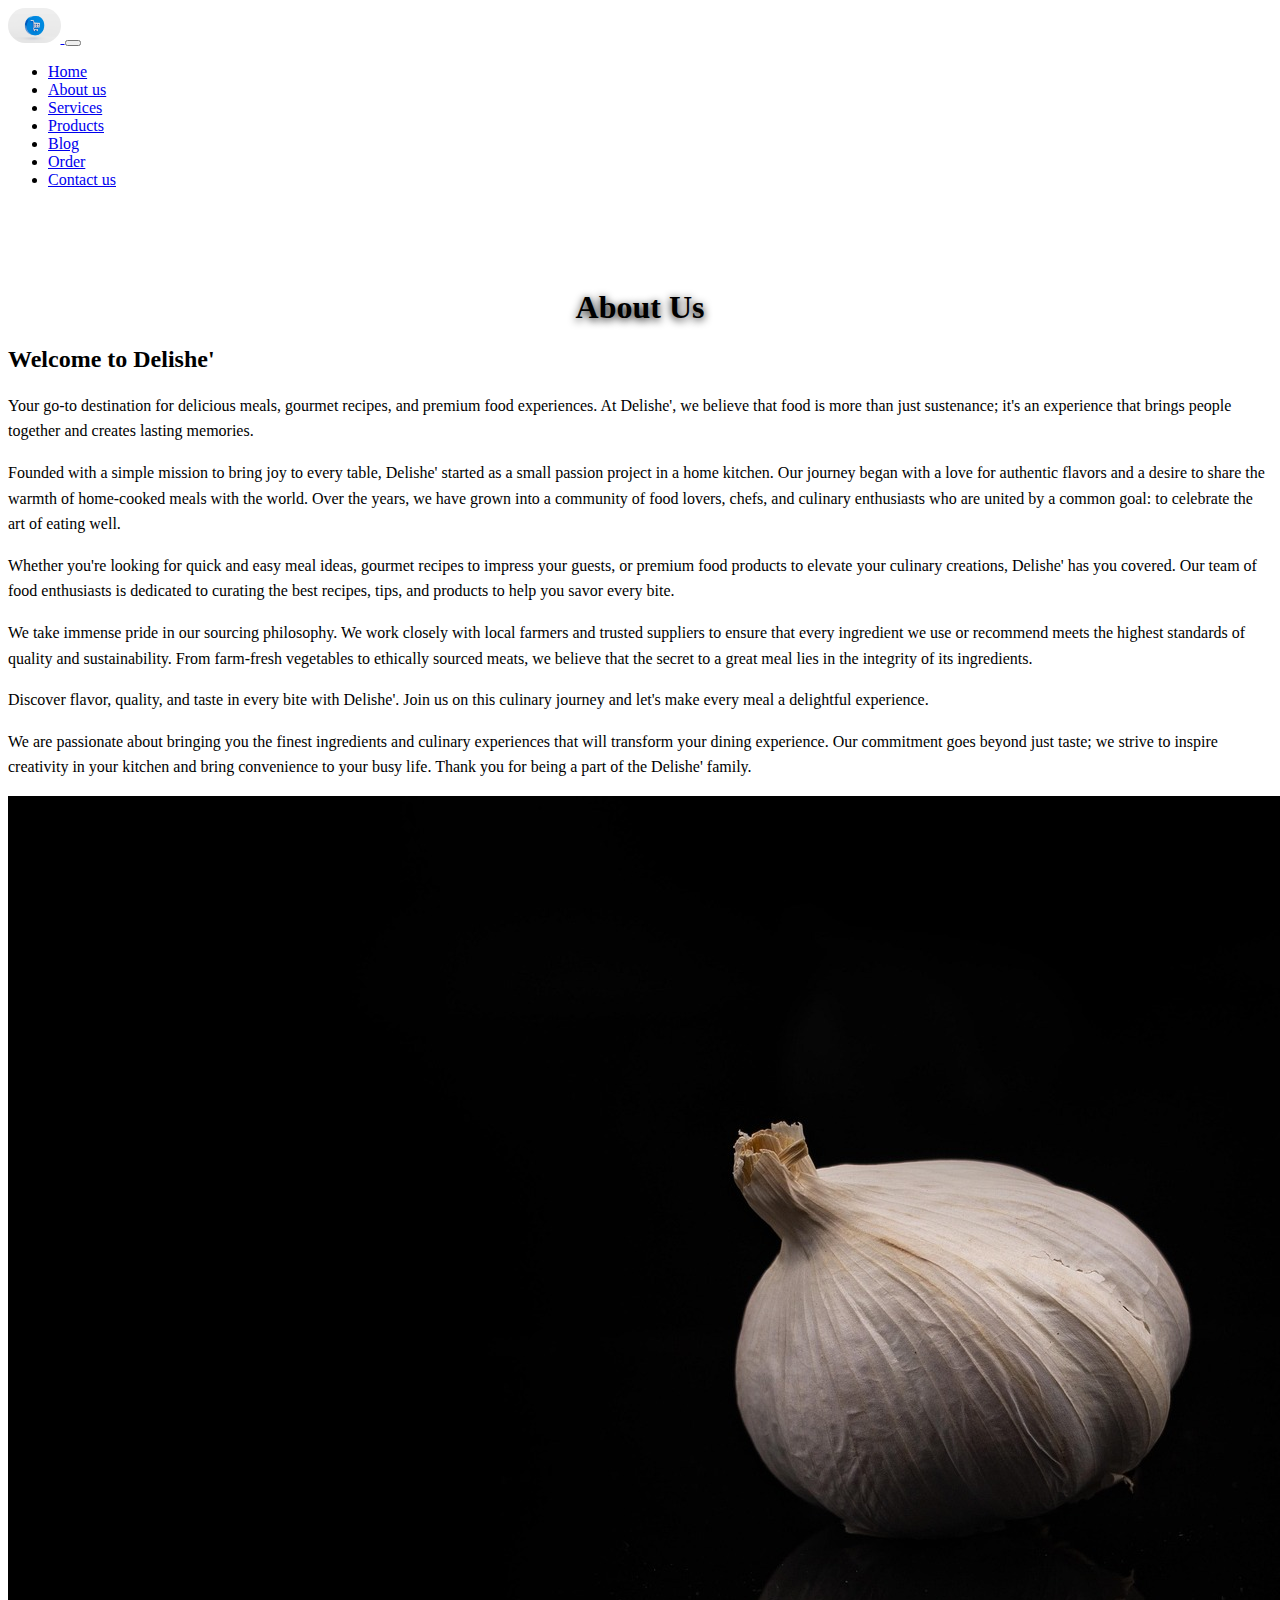
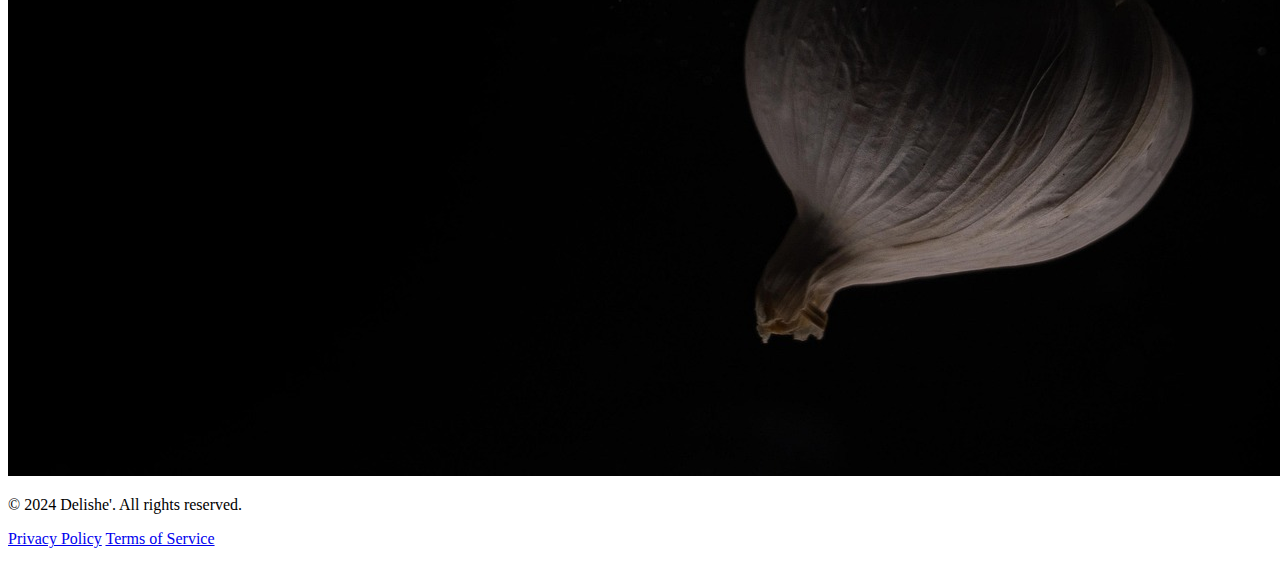
<file: about.html>
<!DOCTYPE html>
<html lang="en">
<head>
    <meta charset="UTF-8">
    <meta name="viewport" content="width=device-width, initial-scale=1.0">
    <meta name="description" content="About Delishe' - Your go-to destination for delicious meals.">
    <link rel="stylesheet" href="css/style.css" type="text/css">
    <link rel="stylesheet" href="https://cdnjs.cloudflare.com/ajax/libs/font-awesome/4.7.0/css/font-awesome.min.css">
    <link href="https://cdn.jsdelivr.net/npm/bootstrap@5.3.8/dist/css/bootstrap.min.css" rel="stylesheet" integrity="sha384-sRIl4kxILFvY47J16cr9ZwB07vP4J8+LH7qKQnuqkuIAvNWLzeN8tE5YBujZqJLB" crossorigin="anonymous">
    <title>About Us - Delishe'</title>
</head>
<body>
    <header id="header">
        <nav class="navbar navbar-expand-lg bg-dark fixed-top">
            <div class="container">
                <a class="navbar-band" href="index.html">
                    <img src="image/png.jpg" alt="logo" class="ebenezer">
                </a>
                <button class="navbar-toggler" type="button" data-bs-toggle="collapse" data-bs-target="#navbarNavDropdown" aria-controls="navbarNavDropdown" aria-expanded="false" aria-label="Toggle navigation">
                    <span class="navbar-toggler-icon"></span>
                </button>
                <div class="collapse navbar-collapse justify-content-end" id="navbarNavDropdown">
                    <ul class="navbar-nav ms-auto mb-2 mb-lg-0">
                        <li class="nav-item"><a class="nav-link active text-white" href="index.html">Home</a></li>
                        <li class="nav-item"><a class="nav-link active text-white" href="about.html">About us</a></li>
                        <li class="nav-item"><a class="nav-link active text-white" href="services.html">Services</a></li>
                        <li class="nav-item"><a class="nav-link active text-white" href="menu.html">Products</a></li>
                        <li class="nav-item"><a class="nav-link active text-white" href="#">Blog</a></li>
                        <li class="nav-item"><a class="nav-link active text-white" href="order.html">Order</a></li>
                        <li class="nav-item"><a class="nav-link active text-white" href="#">Contact us</a></li>
                    </ul>
                </div>
            </div>
        </nav>
    </header>

    <main id="main" style="margin-top: 100px;">
        <!-- About Us Section -->
        <section class="container">
            <div class="row py-4">
                <span class="span">About Us</span>
                <div class="col-md-6">
                    <h2>Welcome to Delishe'</h2>
                    <p>Your go-to destination for delicious meals, gourmet recipes, and premium food experiences. At Delishe', we believe that food is more than just sustenance; it's an experience that brings people together and creates lasting memories.</p>
                    <p>Founded with a simple mission to bring joy to every table, Delishe' started as a small passion project in a home kitchen. Our journey began with a love for authentic flavors and a desire to share the warmth of home-cooked meals with the world. Over the years, we have grown into a community of food lovers, chefs, and culinary enthusiasts who are united by a common goal: to celebrate the art of eating well.</p>
                    <p>Whether you're looking for quick and easy meal ideas, gourmet recipes to impress your guests, or premium food products to elevate your culinary creations, Delishe' has you covered. Our team of food enthusiasts is dedicated to curating the best recipes, tips, and products to help you savor every bite.</p>
                    <p>We take immense pride in our sourcing philosophy. We work closely with local farmers and trusted suppliers to ensure that every ingredient we use or recommend meets the highest standards of quality and sustainability. From farm-fresh vegetables to ethically sourced meats, we believe that the secret to a great meal lies in the integrity of its ingredients.</p>
                    <p>Discover flavor, quality, and taste in every bite with Delishe'. Join us on this culinary journey and let's make every meal a delightful experience.</p>
                    <p>We are passionate about bringing you the finest ingredients and culinary experiences that will transform your dining experience. Our commitment goes beyond just taste; we strive to inspire creativity in your kitchen and bring convenience to your busy life. Thank you for being a part of the Delishe' family.</p>
                </div>
                <div class="col-md-6">
                    <img src="image/garlic-8027953_1920.jpg" alt="Delicious Food" class="img-fluid rounded">
                </div>
            </div>
        </section>
    </main>

    <footer id="footer" class="bg-dark text-white text-center py-3">
        <div class="container">
            <p>&copy; 2024 Delishe'. All rights reserved.</p>
            <p>
                <a href="privacy.html" class="text-white me-3">Privacy Policy</a>
                <a href="terms.html" class="text-white">Terms of Service</a>
            </p>
        </div>
    </footer>

    <script src="https://cdn.jsdelivr.net/npm/bootstrap@5.3.8/dist/js/bootstrap.bundle.min.js" integrity="sha384-FKyoEForCGlyvwx9Hj09JcYn3nv7wiPVlz7YYwJrWVcXK/BmnVDxM+D2scQbITxI" crossorigin="anonymous"></script>
    <script src="main.js"></script>
</body>
</html>
</file>
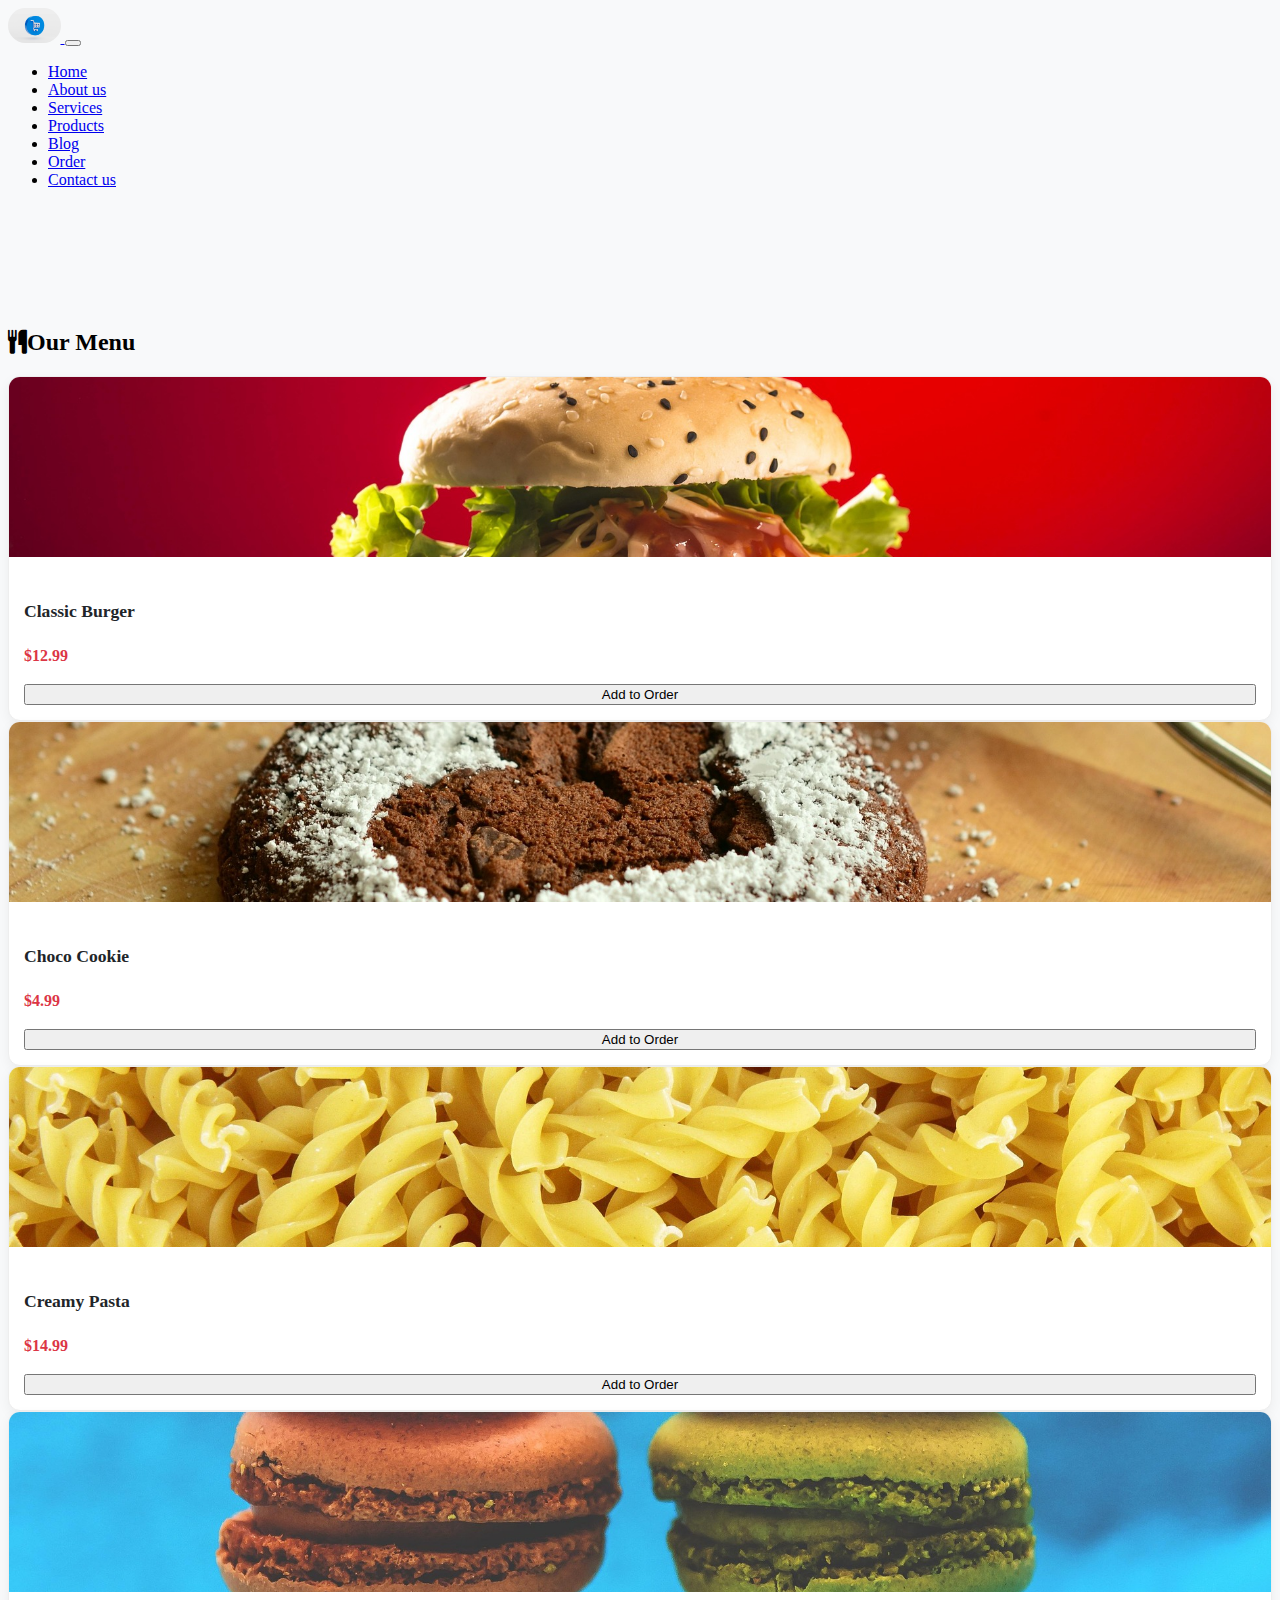
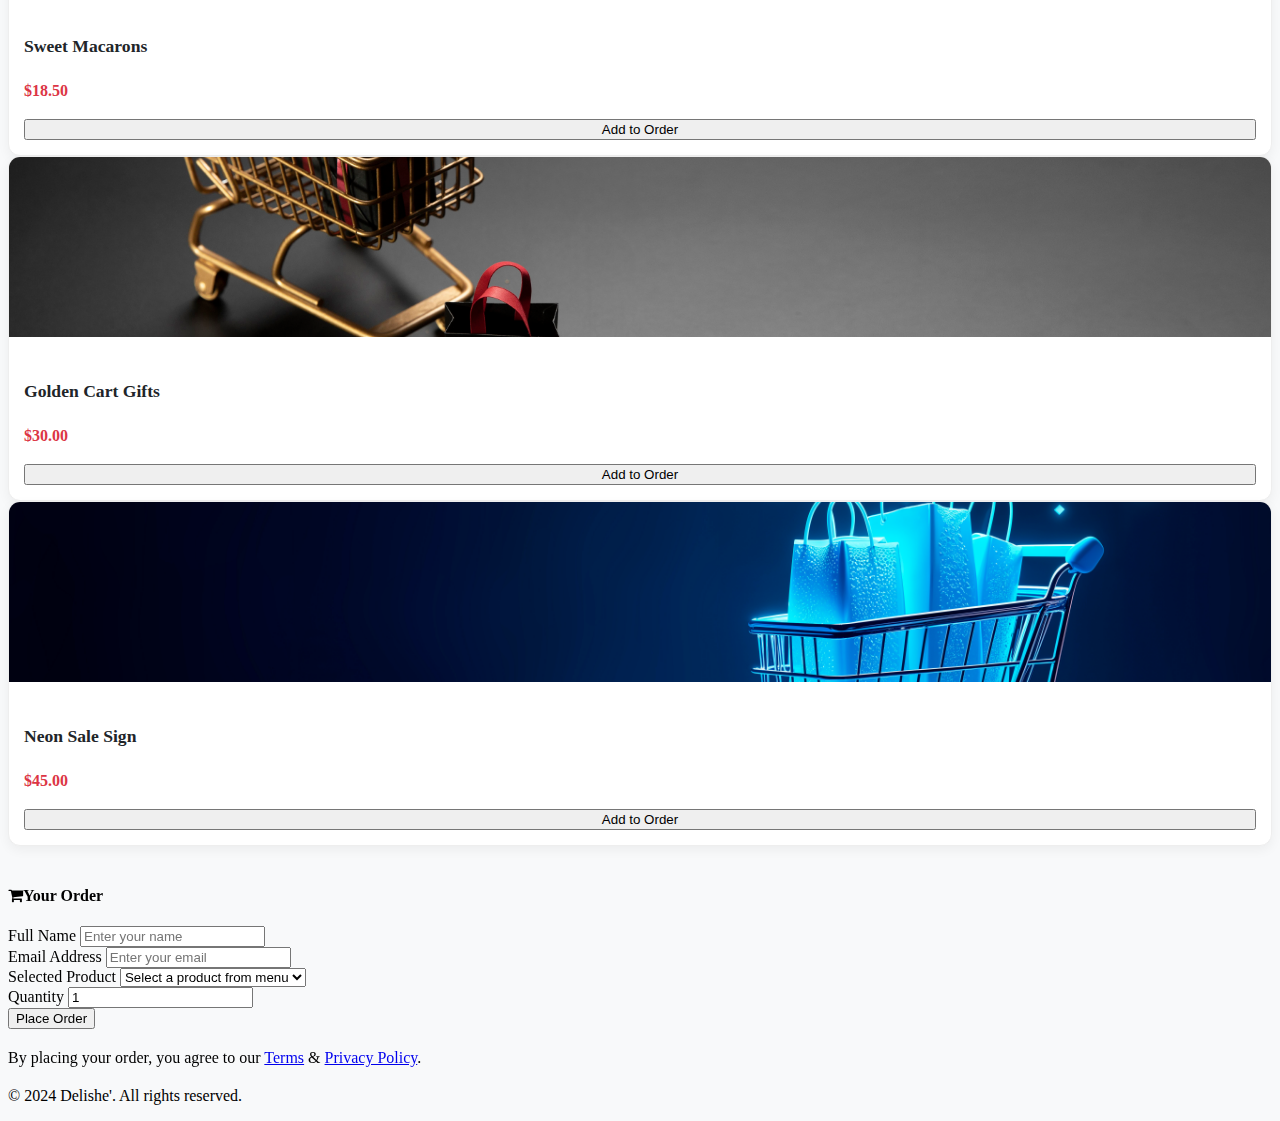
<file: order.html>
<!DOCTYPE html>
<html lang="en">
<head>
    <meta charset="UTF-8">
    <meta name="viewport" content="width=device-width, initial-scale=1.0">
    <meta name="description" content="Place your order with Delishe'">
    <link rel="stylesheet" href="css/style.css" type="text/css">
    <link rel="stylesheet" href="https://cdnjs.cloudflare.com/ajax/libs/font-awesome/4.7.0/css/font-awesome.min.css">
    <link href="https://cdn.jsdelivr.net/npm/bootstrap@5.3.8/dist/css/bootstrap.min.css" rel="stylesheet" integrity="sha384-sRIl4kxILFvY47J16cr9ZwB07vP4J8+LH7qKQnuqkuIAvNWLzeN8tE5YBujZqJLB" crossorigin="anonymous">
    <title>Order Now - Delishe'</title>
</head>
<body class="kfc-body">
    <header id="header">
        <nav class="navbar navbar-expand-lg bg-dark fixed-top">
            <div class="container">
                <a class="navbar-band" href="index.html">
                    <img src="image/png.jpg" alt="logo" class="ebenezer">
                </a>
                <button class="navbar-toggler" type="button" data-bs-toggle="collapse" data-bs-target="#navbarNavDropdown" aria-controls="navbarNavDropdown" aria-expanded="false" aria-label="Toggle navigation">
                    <span class="navbar-toggler-icon"></span>
                </button>
                <div class="collapse navbar-collapse justify-content-end" id="navbarNavDropdown">
                    <ul class="navbar-nav ms-auto mb-2 mb-lg-0">
                        <li class="nav-item"><a class="nav-link active text-white" href="index.html">Home</a></li>
                        <li class="nav-item"><a class="nav-link active text-white" href="about.html">About us</a></li>
                        <li class="nav-item"><a class="nav-link active text-white" href="services.html">Services</a></li>
                        <li class="nav-item"><a class="nav-link active text-white" href="menu.html">Products</a></li>
                        <li class="nav-item"><a class="nav-link active text-white" href="#">Blog</a></li>
                        <li class="nav-item"><a class="nav-link active text-white" href="order.html">Order</a></li>
                        <li class="nav-item"><a class="nav-link active text-white" href="#">Contact us</a></li>
                    </ul>
                </div>
            </div>
        </nav>
    </header>

    <main id="main" style="margin-top: 100px;">
        <section class="container-fluid px-lg-5">
            <div class="row">
                <!-- Left Column: Menu Grid -->
                <div class="col-lg-8 menu-section">
                    <h2 class="mb-4 fw-bold"><i class="fa fa-cutlery text-danger me-2"></i>Our Menu</h2>
                    <div class="row g-4">
                        <!-- Product 1 -->
                        <div class="col-md-4 col-sm-6">
                            <div class="menu-card">
                                <img src="image/burger-4385386_1920.jpg" alt="Classic Burger">
                                <div class="menu-card-body">
                                    <h5 class="menu-title">Classic Burger</h5>
                                    <p class="menu-price">$12.99</p>
                                    <button class="btn btn-danger w-100 rounded-pill fw-bold add-to-order-btn" data-product="Classic Burger">Add to Order</button>
                                </div>
                            </div>
                        </div>
                        <!-- Product 2 -->
                        <div class="col-md-4 col-sm-6">
                            <div class="menu-card">
                                <img src="image/cookie-756601_1920.jpg" alt="Choco Cookie">
                                <div class="menu-card-body">
                                    <h5 class="menu-title">Choco Cookie</h5>
                                    <p class="menu-price">$4.99</p>
                                    <button class="btn btn-danger w-100 rounded-pill fw-bold add-to-order-btn" data-product="Choco Cookie">Add to Order</button>
                                </div>
                            </div>
                        </div>
                        <!-- Product 3 -->
                        <div class="col-md-4 col-sm-6">
                            <div class="menu-card">
                                <img src="image/pasta-2093_1920.jpg" alt="Creamy Pasta">
                                <div class="menu-card-body">
                                    <h5 class="menu-title">Creamy Pasta</h5>
                                    <p class="menu-price">$14.99</p>
                                    <button class="btn btn-danger w-100 rounded-pill fw-bold add-to-order-btn" data-product="Creamy Pasta">Add to Order</button>
                                </div>
                            </div>
                        </div>
                        <!-- Product 4 -->
                        <div class="col-md-4 col-sm-6">
                            <div class="menu-card">
                                <img src="image/colorful-1835921_1920.jpg" alt="Sweet Macarons">
                                <div class="menu-card-body">
                                    <h5 class="menu-title">Sweet Macarons</h5>
                                    <p class="menu-price">$18.50</p>
                                    <button class="btn btn-danger w-100 rounded-pill fw-bold add-to-order-btn" data-product="Sweet Macarons">Add to Order</button>
                                </div>
                            </div>
                        </div>
                        <!-- Product 5 -->
                        <div class="col-md-4 col-sm-6">
                            <div class="menu-card">
                                <img src="image/gifts-golden-shopping-cart-with-copy-space.jpg" alt="Golden Cart Gifts">
                                <div class="menu-card-body">
                                    <h5 class="menu-title">Golden Cart Gifts</h5>
                                    <p class="menu-price">$30.00</p>
                                    <button class="btn btn-danger w-100 rounded-pill fw-bold add-to-order-btn" data-product="Golden Cart Gifts">Add to Order</button>
                                </div>
                            </div>
                        </div>
                        <!-- Product 6 -->
                        <div class="col-md-4 col-sm-6">
                            <div class="menu-card">
                                <img src="image/black-friday-sales-sign-neon-light.jpg" alt="Neon Sale Sign">
                                <div class="menu-card-body">
                                    <h5 class="menu-title">Neon Sale Sign</h5>
                                    <p class="menu-price">$45.00</p>
                                    <button class="btn btn-danger w-100 rounded-pill fw-bold add-to-order-btn" data-product="Neon Sale Sign">Add to Order</button>
                                </div>
                            </div>
                        </div>
                    </div>
                </div>

                <!-- Right Column: Order Form (Sticky) -->
                <div class="col-lg-4 py-4">
                    <div class="order-sidebar-wrapper">
                        <div class="card shadow-sm border-0">
                            <div class="card-header bg-danger text-white">
                                <h4 class="mb-0 fw-bold"><i class="fa fa-shopping-cart me-2"></i>Your Order</h4>
                            </div>
                            <div class="card-body bg-white">
                                <form id="orderForm">
                                    <div class="mb-3">
                                        <label for="name" class="form-label fw-bold">Full Name</label>
                                        <input type="text" class="form-control" id="name" placeholder="Enter your name" required>
                                    </div>
                                    <div class="mb-3">
                                        <label for="email" class="form-label fw-bold">Email Address</label>
                                        <input type="email" class="form-control" id="email" placeholder="Enter your email" required>
                                    </div>
                                    <div class="mb-3">
                                        <label for="product" class="form-label fw-bold">Selected Product</label>
                                        <select class="form-select" id="product" required>
                                            <option value="" disabled selected>Select a product from menu</option>
                                            <option value="Classic Burger">Classic Burger</option>
                                            <option value="Choco Cookie">Choco Cookie</option>
                                            <option value="Creamy Pasta">Creamy Pasta</option>
                                            <option value="Fresh Garlic">Fresh Garlic</option>
                                            <option value="Sweet Macarons">Sweet Macarons</option>
                                            <option value="Gift Box Set">Gift Box Set</option>
                                            <option value="Golden Cart Gifts">Golden Cart Gifts</option>
                                            <option value="Shopping Spree">Shopping Spree</option>
                                            <option value="Black Friday Deal">Black Friday Deal</option>
                                            <option value="Neon Sale Sign">Neon Sale Sign</option>
                                            <option value="Neon Sale Sign 2">Neon Sale Sign 2</option>
                                            <option value="Cyber Monday Cart">Cyber Monday Cart</option>
                                            <option value="Gift Cards">Gift Cards</option>
                                            <option value="Black Friday Set">Black Friday Set</option>
                                            <option value="Burger Special">Burger Special</option>
                                            <option value="Double Cookie">Double Cookie</option>
                                            <option value="Spicy Pasta">Spicy Pasta</option>
                                            <option value="Organic Garlic">Organic Garlic</option>
                                            <option value="Macaron Box">Macaron Box</option>
                                            <option value="Holiday Gift">Holiday Gift</option>
                                            <option value="Luxury Cart">Luxury Cart</option>
                                            <option value="Trolley Pack">Trolley Pack</option>
                                            <option value="Friday Bundle">Friday Bundle</option>
                                            <option value="Neon Special">Neon Special</option>
                                            <option value="Neon Deal">Neon Deal</option>
                                            <option value="Cyber Cart">Cyber Cart</option>
                                            <option value="Card Bundle">Card Bundle</option>
                                            <option value="Black Friday Mix">Black Friday Mix</option>
                                            <option value="Family Pasta">Family Pasta</option>
                                        </select>
                                    </div>
                                    <div class="mb-3">
                                        <label for="quantity" class="form-label fw-bold">Quantity</label>
                                        <input type="number" class="form-control" id="quantity" min="1" value="1" required>
                                    </div>
                                    <div class="d-grid gap-2">
                                        <button type="submit" class="btn btn-success btn-lg fw-bold">Place Order</button>
                                    </div>
                                    <p class="small text-center text-muted mt-3 mb-0">
                                        By placing your order, you agree to our <a href="terms.html">Terms</a> & <a href="privacy.html">Privacy Policy</a>.
                                    </p>
                                </form>
                            </div>
                        </div>
                    </div>
                </div>
            </div>
        </section>
    </main>

    <footer id="footer" class="bg-dark text-white text-center py-3">
        <div class="container">
            <p>&copy; 2024 Delishe'. All rights reserved.</p>
        </div>
    </footer>

    <script src="order.js"></script>
</body>
</html>
</file>
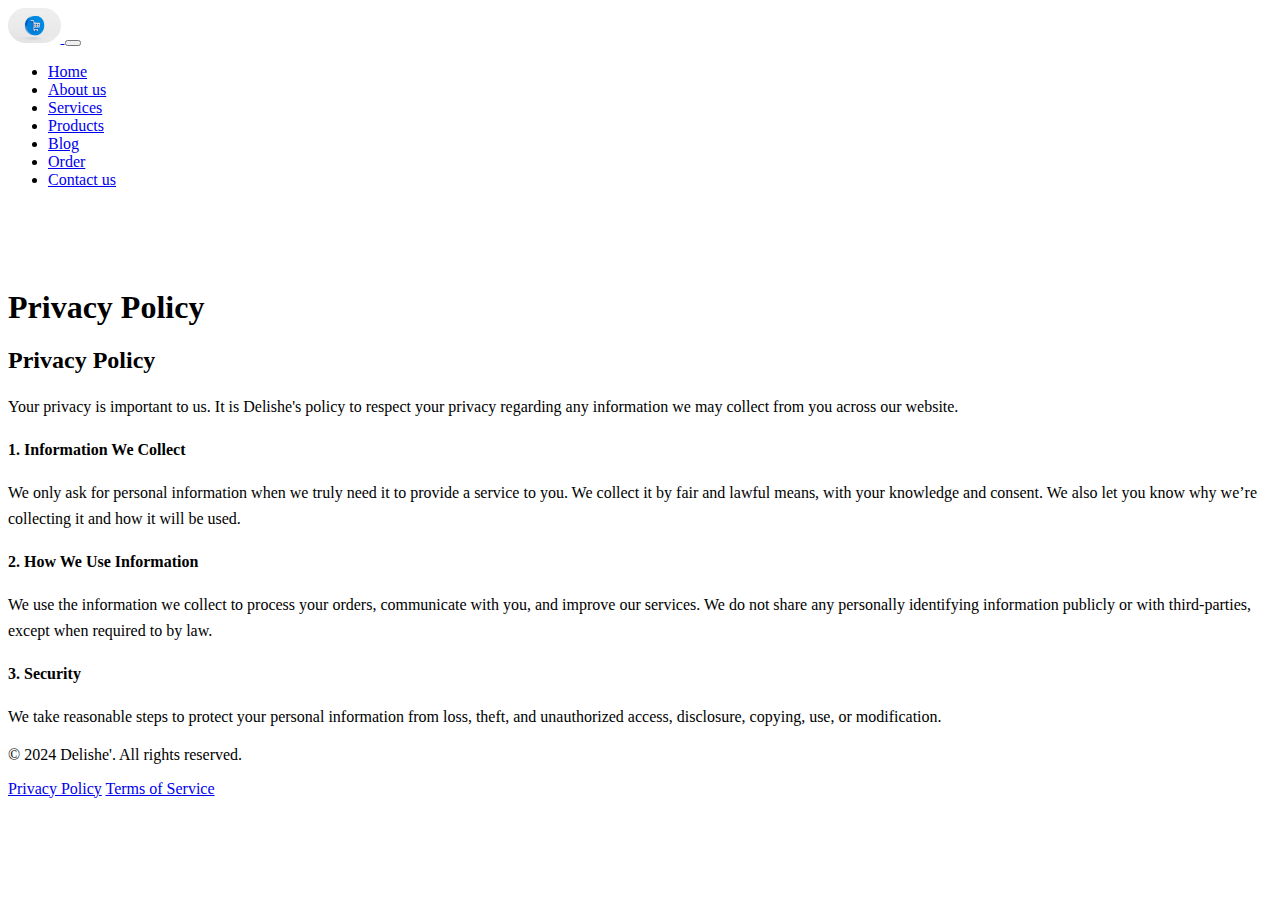
<file: privacy.html>
<!DOCTYPE html>
<html lang="en">
<head>
    <meta charset="UTF-8">
    <meta name="viewport" content="width=device-width, initial-scale=1.0">
    <meta name="description" content="Privacy Policy for Delishe'">
    <link rel="stylesheet" href="css/style.css" type="text/css">
    <link rel="stylesheet" href="https://cdnjs.cloudflare.com/ajax/libs/font-awesome/4.7.0/css/font-awesome.min.css">
    <link href="https://cdn.jsdelivr.net/npm/bootstrap@5.3.8/dist/css/bootstrap.min.css" rel="stylesheet" integrity="sha384-sRIl4kxILFvY47J16cr9ZwB07vP4J8+LH7qKQnuqkuIAvNWLzeN8tE5YBujZqJLB" crossorigin="anonymous">
    <title>Privacy Policy - Delishe'</title>
</head>
<body>
    <header id="header">
        <nav class="navbar navbar-expand-lg bg-dark fixed-top">
            <div class="container">
                <a class="navbar-band" href="index.html">
                    <img src="image/png.jpg" alt="logo" class="ebenezer">
                </a>
                <button class="navbar-toggler" type="button" data-bs-toggle="collapse" data-bs-target="#navbarNavDropdown" aria-controls="navbarNavDropdown" aria-expanded="false" aria-label="Toggle navigation">
                    <span class="navbar-toggler-icon"></span>
                </button>
                <div class="collapse navbar-collapse justify-content-end" id="navbarNavDropdown">
                    <ul class="navbar-nav ms-auto mb-2 mb-lg-0">
                        <li class="nav-item"><a class="nav-link active text-white" href="index.html">Home</a></li>
                        <li class="nav-item"><a class="nav-link active text-white" href="about.html">About us</a></li>
                        <li class="nav-item"><a class="nav-link active text-white" href="services.html">Services</a></li>
                        <li class="nav-item"><a class="nav-link active text-white" href="menu.html">Products</a></li>
                        <li class="nav-item"><a class="nav-link active text-white" href="blog-details.html">Blog</a></li>
                        <li class="nav-item"><a class="nav-link active text-white" href="order.html">Order</a></li>
                        <li class="nav-item"><a class="nav-link active text-white" href="#">Contact us</a></li>
                    </ul>
                </div>
            </div>
        </nav>
    </header>

    <main id="main" style="margin-top: 100px;">
        <section class="container py-5">
            <div class="row">
                <div class="col-lg-10 mx-auto">
                    <h1 class="mb-4 text-center">Privacy Policy</h1>

                    <div class="card shadow-sm">
                        <div class="card-body">
                            <h2 class="card-title h3 mb-3">Privacy Policy</h2>
                            <p>Your privacy is important to us. It is Delishe's policy to respect your privacy regarding any information we may collect from you across our website.</p>
                            
                            <h4 class="h5 mt-4">1. Information We Collect</h4>
                            <p>We only ask for personal information when we truly need it to provide a service to you. We collect it by fair and lawful means, with your knowledge and consent. We also let you know why we’re collecting it and how it will be used.</p>
                            
                            <h4 class="h5 mt-4">2. How We Use Information</h4>
                            <p>We use the information we collect to process your orders, communicate with you, and improve our services. We do not share any personally identifying information publicly or with third-parties, except when required to by law.</p>
                            
                            <h4 class="h5 mt-4">3. Security</h4>
                            <p>We take reasonable steps to protect your personal information from loss, theft, and unauthorized access, disclosure, copying, use, or modification.</p>
                        </div>
                    </div>

                </div>
            </div>
        </section>
    </main>

    <footer id="footer" class="bg-dark text-white text-center py-3">
        <div class="container">
            <p>&copy; 2024 Delishe'. All rights reserved.</p>
            <p>
                <a href="privacy.html" class="text-white me-3">Privacy Policy</a>
                <a href="terms.html" class="text-white">Terms of Service</a>
            </p>
        </div>
    </footer>

    <script src="https://cdn.jsdelivr.net/npm/bootstrap@5.3.8/dist/js/bootstrap.bundle.min.js" integrity="sha384-FKyoEForCGlyvwx9Hj09JcYn3nv7wiPVlz7YYwJrWVcXK/BmnVDxM+D2scQbITxI" crossorigin="anonymous"></script>
    <script src="main.js"></script>
</body>
</html>
</file>
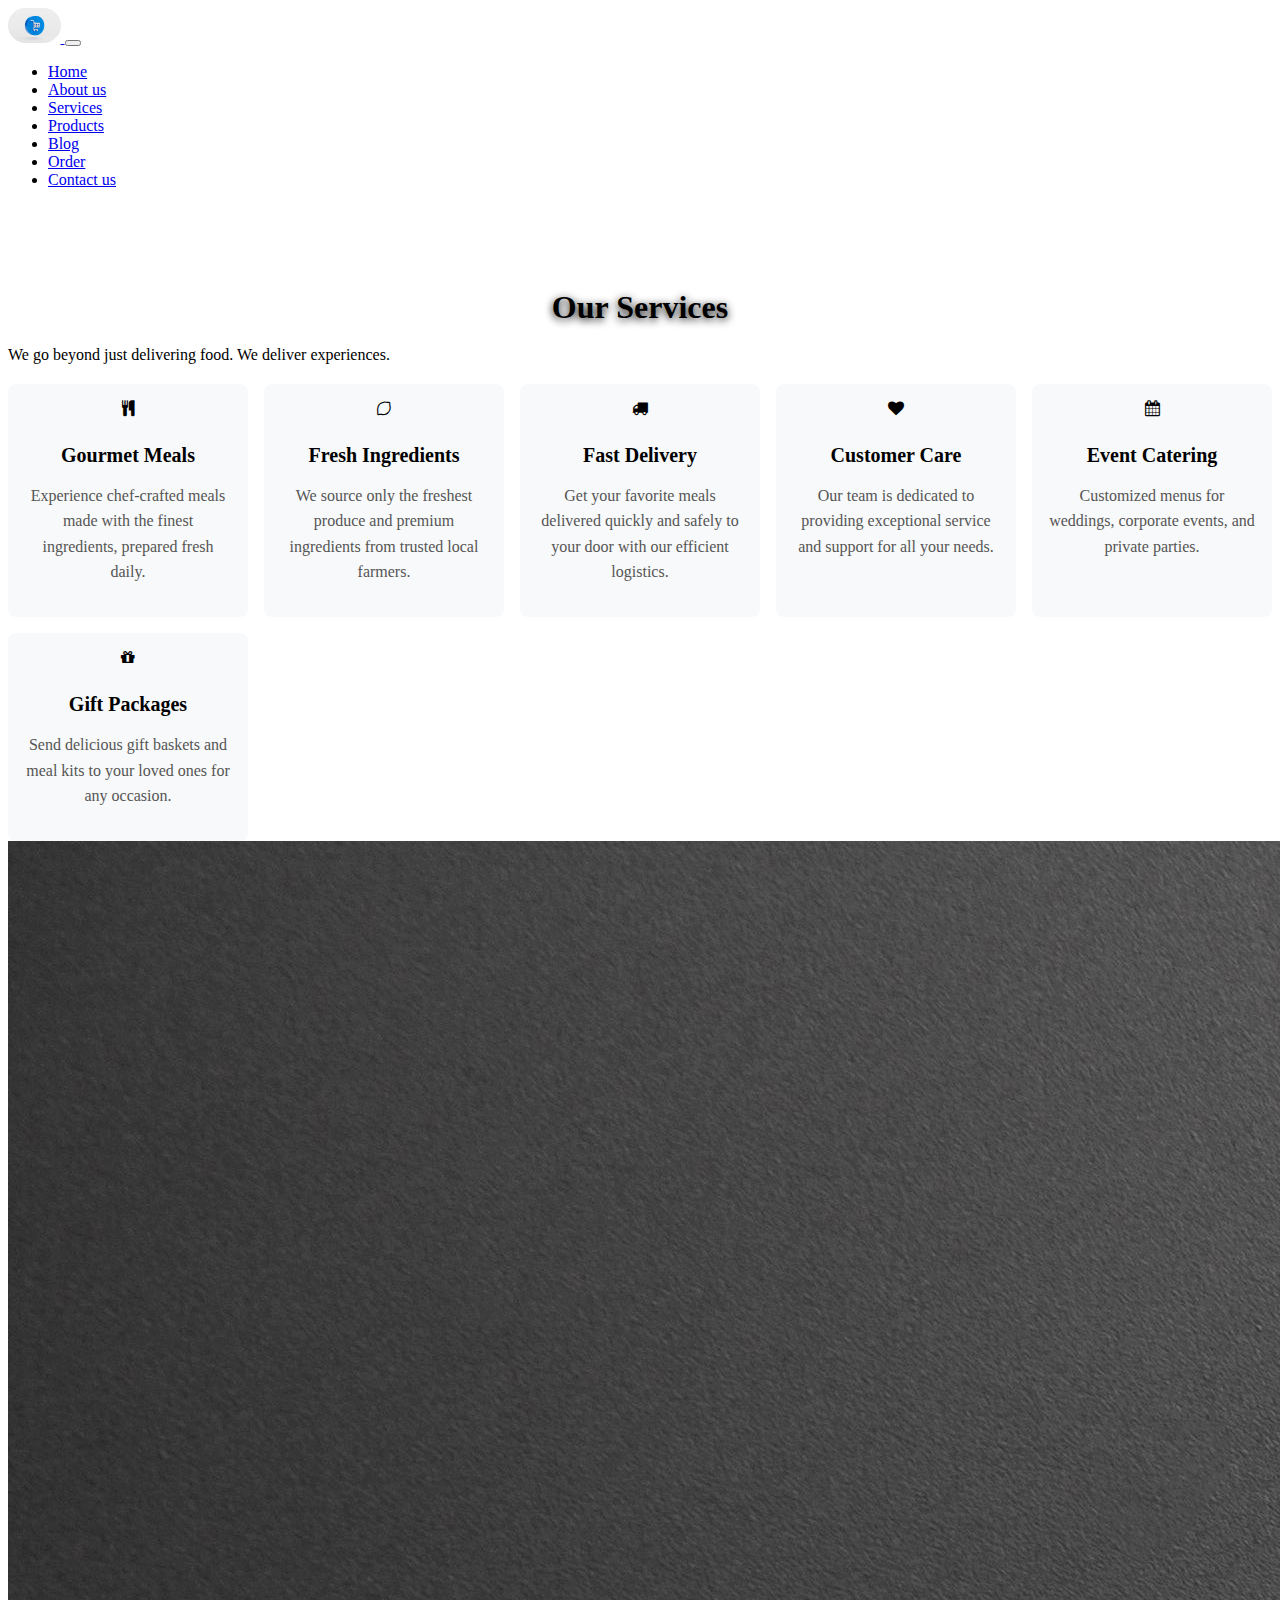
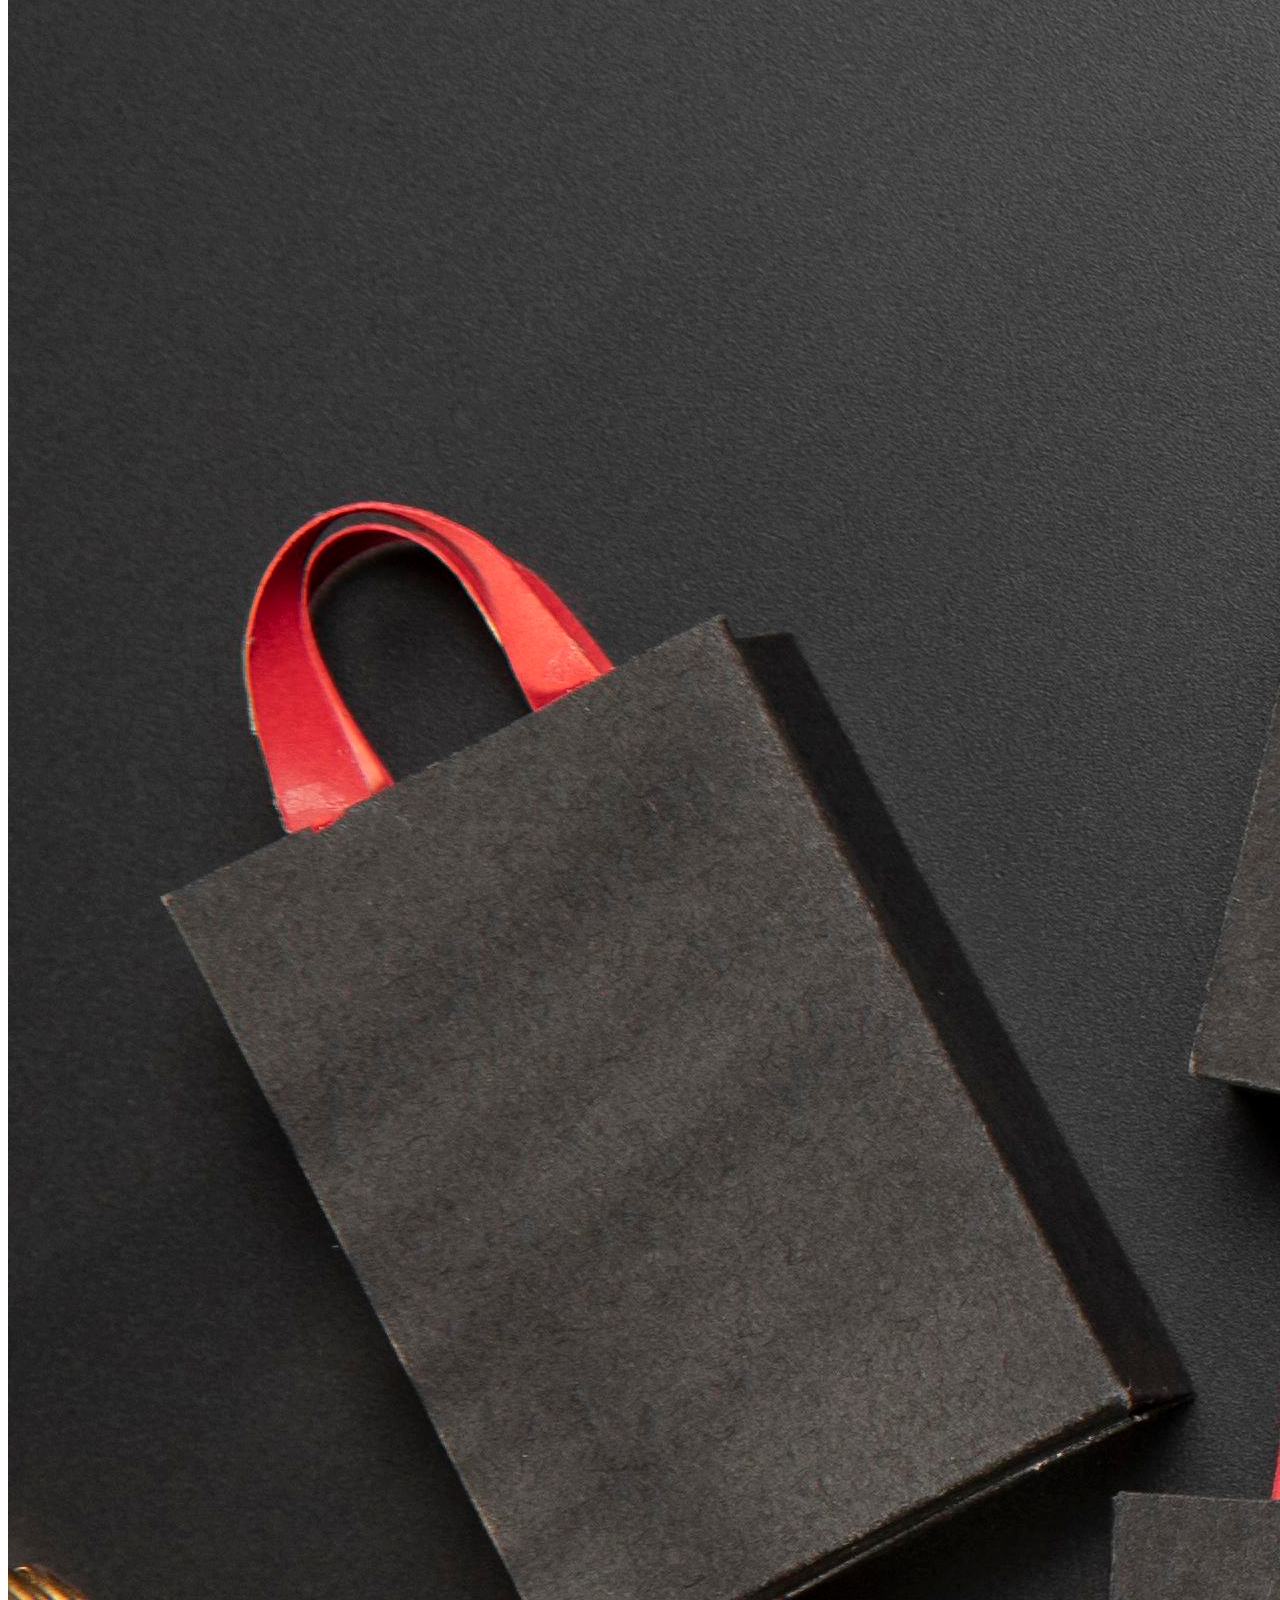
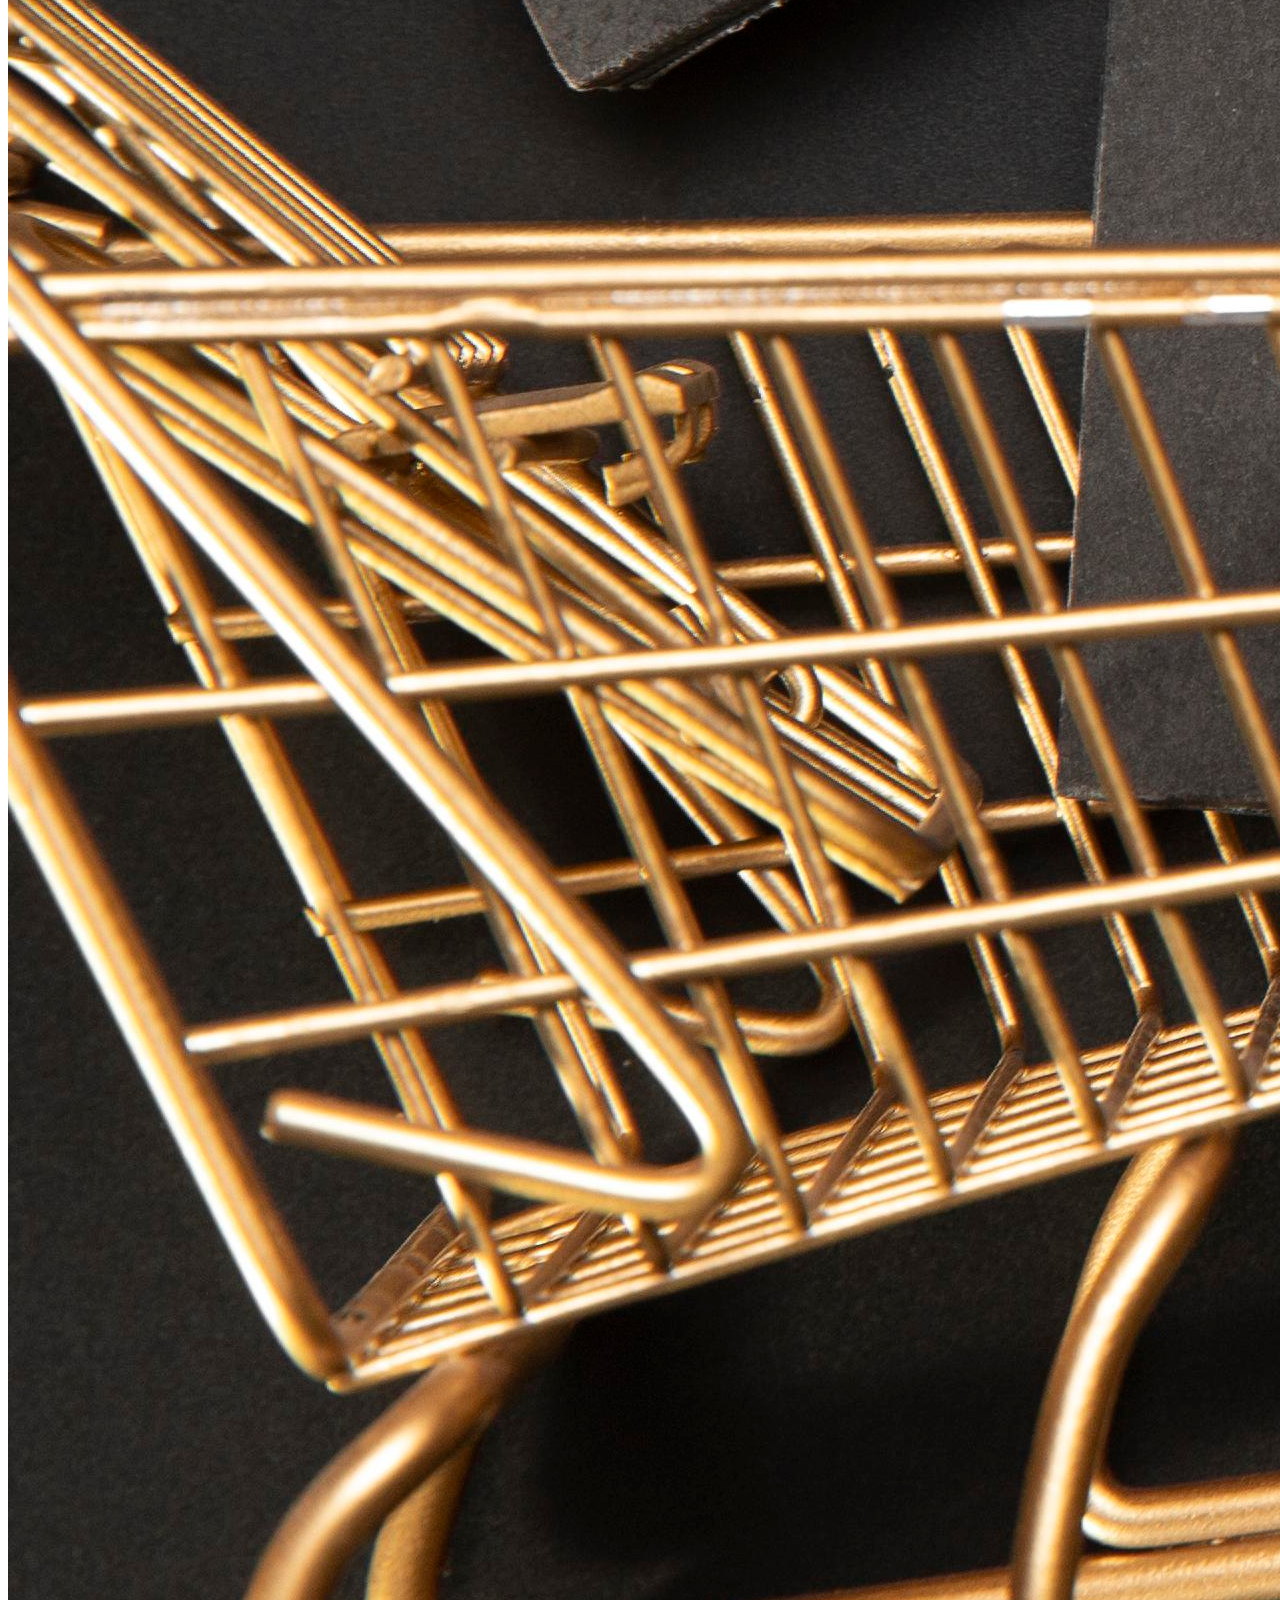
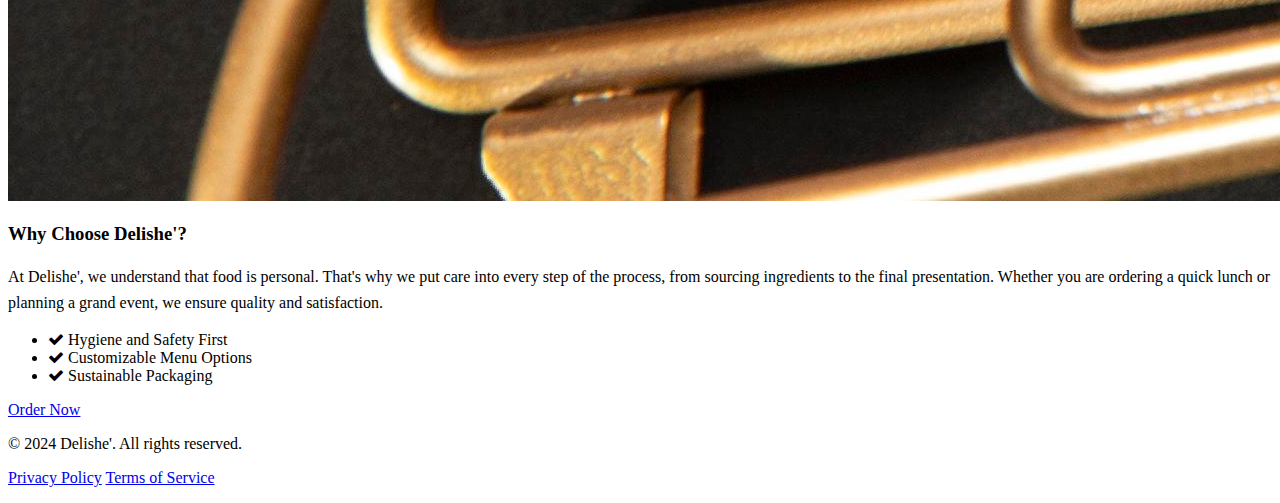
<file: services.html>
<!DOCTYPE html>
<html lang="en">
<head>
    <meta charset="UTF-8">
    <meta name="viewport" content="width=device-width, initial-scale=1.0">
    <meta name="description" content="Our Services - Delishe'">
    <link rel="stylesheet" href="css/style.css" type="text/css">
    <link rel="stylesheet" href="https://cdnjs.cloudflare.com/ajax/libs/font-awesome/4.7.0/css/font-awesome.min.css">
    <link href="https://cdn.jsdelivr.net/npm/bootstrap@5.3.8/dist/css/bootstrap.min.css" rel="stylesheet" integrity="sha384-sRIl4kxILFvY47J16cr9ZwB07vP4J8+LH7qKQnuqkuIAvNWLzeN8tE5YBujZqJLB" crossorigin="anonymous">
    <title>Services - Delishe'</title>
</head>
<body>
    <header id="header">
        <nav class="navbar navbar-expand-lg bg-dark fixed-top">
            <div class="container">
                <a class="navbar-band" href="index.html">
                    <img src="image/png.jpg" alt="logo" class="ebenezer">
                </a>
                <button class="navbar-toggler" type="button" data-bs-toggle="collapse" data-bs-target="#navbarNavDropdown" aria-controls="navbarNavDropdown" aria-expanded="false" aria-label="Toggle navigation">
                    <span class="navbar-toggler-icon"></span>
                </button>
                <div class="collapse navbar-collapse justify-content-end" id="navbarNavDropdown">
                    <ul class="navbar-nav ms-auto mb-2 mb-lg-0">
                        <li class="nav-item"><a class="nav-link active text-white" href="index.html">Home</a></li>
                        <li class="nav-item"><a class="nav-link active text-white" href="about.html">About us</a></li>
                        <li class="nav-item"><a class="nav-link active text-white" href="services.html">Services</a></li>
                        <li class="nav-item"><a class="nav-link active text-white" href="menu.html">Products</a></li>
                        <li class="nav-item"><a class="nav-link active text-white" href="blog-details.html">Blog</a></li>
                        <li class="nav-item"><a class="nav-link active text-white" href="order.html">Order</a></li>
                        <li class="nav-item"><a class="nav-link active text-white" href="#">Contact us</a></li>
                    </ul>
                </div>
            </div>
        </nav>
    </header>

    <main id="main" style="margin-top: 100px;">
        <section class="container">
            <div class="row py-4">
                <div class="col-12 text-center mb-5">
                    <span class="span">Our Services</span>
                    <p class="lead mt-3">We go beyond just delivering food. We deliver experiences.</p>
                </div>
                
                <div class="col-12">
                    <div class="services-grid">
                        <div class="service-item">
                            <i class="fa fa-cutlery service-icon" aria-hidden="true"></i>
                            <h3>Gourmet Meals</h3>
                            <p>Experience chef-crafted meals made with the finest ingredients, prepared fresh daily.</p>
                        </div>
                        <div class="service-item">
                            <i class="fa fa-lemon-o service-icon" aria-hidden="true"></i>
                            <h3>Fresh Ingredients</h3>
                            <p>We source only the freshest produce and premium ingredients from trusted local farmers.</p>
                        </div>
                        <div class="service-item">
                            <i class="fa fa-truck service-icon" aria-hidden="true"></i>
                            <h3>Fast Delivery</h3>
                            <p>Get your favorite meals delivered quickly and safely to your door with our efficient logistics.</p>
                        </div>
                        <div class="service-item">
                            <i class="fa fa-heart service-icon" aria-hidden="true"></i>
                            <h3>Customer Care</h3>
                            <p>Our team is dedicated to providing exceptional service and support for all your needs.</p>
                        </div>
                        <div class="service-item">
                            <i class="fa fa-calendar service-icon" aria-hidden="true"></i>
                            <h3>Event Catering</h3>
                            <p>Customized menus for weddings, corporate events, and private parties.</p>
                        </div>
                        <div class="service-item">
                            <i class="fa fa-gift service-icon" aria-hidden="true"></i>
                            <h3>Gift Packages</h3>
                            <p>Send delicious gift baskets and meal kits to your loved ones for any occasion.</p>
                        </div>
                    </div>
                </div>

                <div class="row mt-5 align-items-center">
                    <div class="col-md-6">
                        <img src="image/arrangement-black-friday-shopping-carts-with-copy-space.jpg" alt="Catering Service" class="img-fluid rounded shadow">
                    </div>
                    <div class="col-md-6">
                        <h3 class="mt-3 mt-md-0">Why Choose Delishe'?</h3>
                        <p>At Delishe', we understand that food is personal. That's why we put care into every step of the process, from sourcing ingredients to the final presentation. Whether you are ordering a quick lunch or planning a grand event, we ensure quality and satisfaction.</p>
                        <ul class="list-unstyled">
                            <li><i class="fa fa-check text-success me-2"></i> Hygiene and Safety First</li>
                            <li><i class="fa fa-check text-success me-2"></i> Customizable Menu Options</li>
                            <li><i class="fa fa-check text-success me-2"></i> Sustainable Packaging</li>
                        </ul>
                        <a href="order.html" class="btn btn-primary mt-3">Order Now</a>
                    </div>
                </div>
            </div>
        </section>
    </main>

    <footer id="footer" class="bg-dark text-white text-center py-3">
        <div class="container">
            <p>&copy; 2024 Delishe'. All rights reserved.</p>
            <p>
                <a href="privacy.html" class="text-white me-3">Privacy Policy</a>
                <a href="terms.html" class="text-white">Terms of Service</a>
            </p>
        </div>
    </footer>

    <script src="https://cdn.jsdelivr.net/npm/bootstrap@5.3.8/dist/js/bootstrap.bundle.min.js" integrity="sha384-FKyoEForCGlyvwx9Hj09JcYn3nv7wiPVlz7YYwJrWVcXK/BmnVDxM+D2scQbITxI" crossorigin="anonymous"></script>
    <script src="main.js"></script>
</body>
</html>
</file>
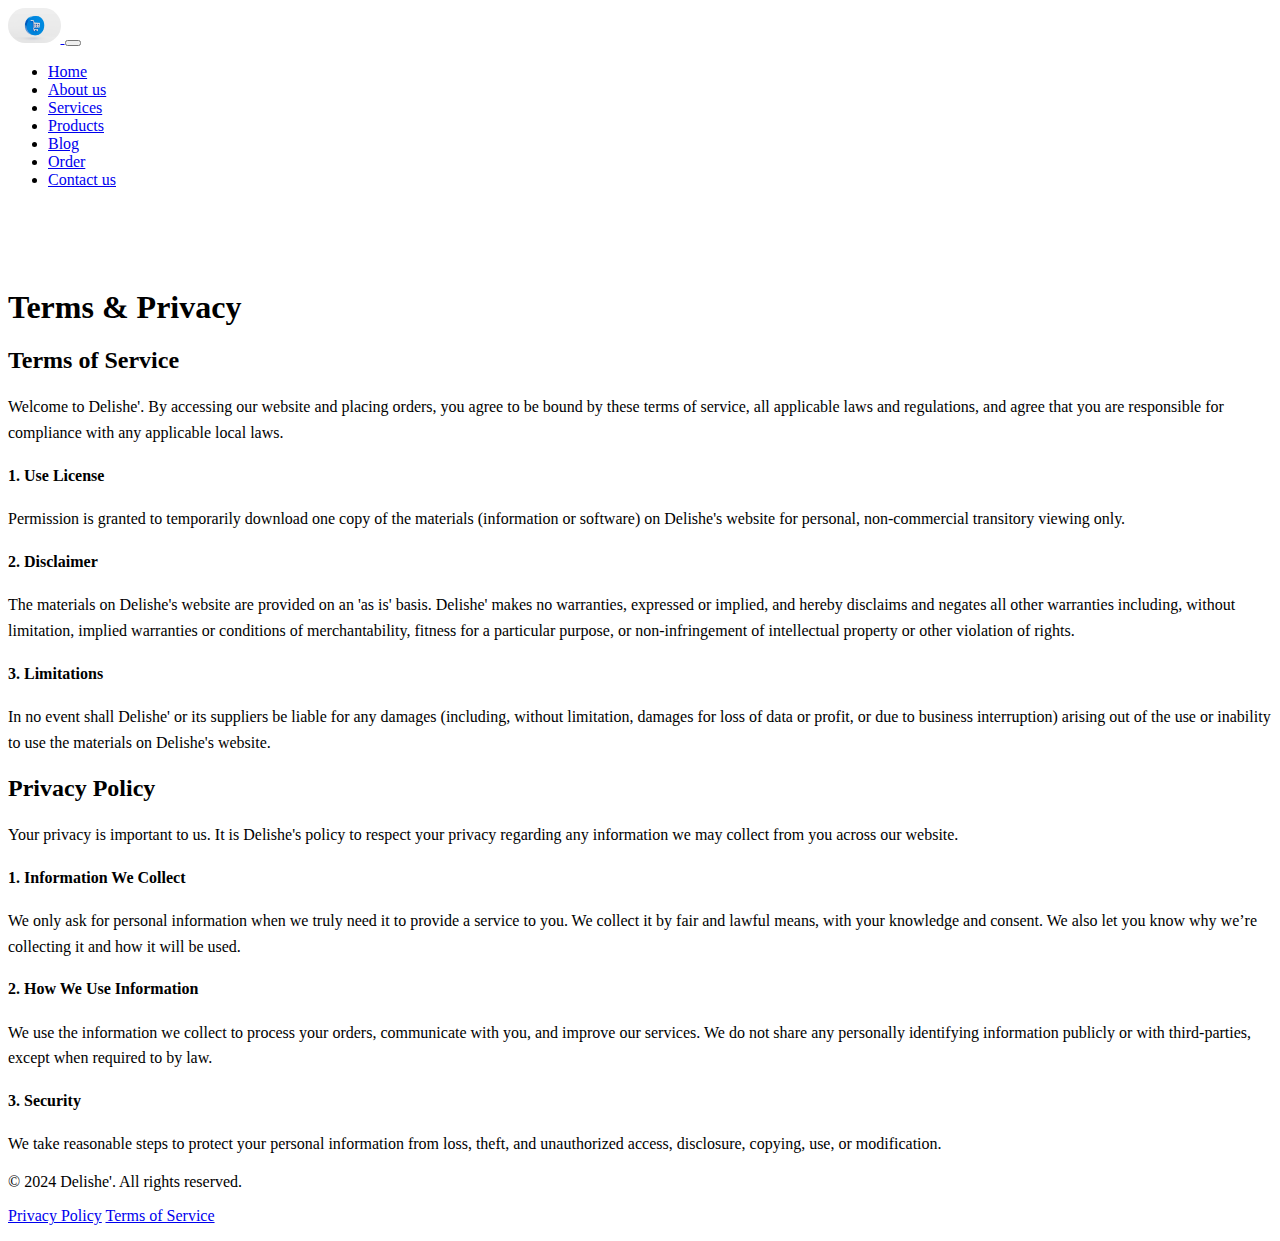
<file: terms-privacy.html>
<!DOCTYPE html>
<html lang="en">
<head>
    <meta charset="UTF-8">
    <meta name="viewport" content="width=device-width, initial-scale=1.0">
    <meta name="description" content="Terms of Service and Privacy Policy for Delishe'">
    <link rel="stylesheet" href="css/style.css" type="text/css">
    <link rel="stylesheet" href="https://cdnjs.cloudflare.com/ajax/libs/font-awesome/4.7.0/css/font-awesome.min.css">
    <link href="https://cdn.jsdelivr.net/npm/bootstrap@5.3.8/dist/css/bootstrap.min.css" rel="stylesheet" integrity="sha384-sRIl4kxILFvY47J16cr9ZwB07vP4J8+LH7qKQnuqkuIAvNWLzeN8tE5YBujZqJLB" crossorigin="anonymous">
    <title>Terms & Privacy - Delishe'</title>
</head>
<body>
    <header id="header">
        <nav class="navbar navbar-expand-lg bg-dark fixed-top">
            <div class="container">
                <a class="navbar-band" href="index.html">
                    <img src="image/png.jpg" alt="logo" class="ebenezer">
                </a>
                <button class="navbar-toggler" type="button" data-bs-toggle="collapse" data-bs-target="#navbarNavDropdown" aria-controls="navbarNavDropdown" aria-expanded="false" aria-label="Toggle navigation">
                    <span class="navbar-toggler-icon"></span>
                </button>
                <div class="collapse navbar-collapse justify-content-end" id="navbarNavDropdown">
                    <ul class="navbar-nav ms-auto mb-2 mb-lg-0">
                        <li class="nav-item"><a class="nav-link active text-white" href="index.html">Home</a></li>
                        <li class="nav-item"><a class="nav-link active text-white" href="about.html">About us</a></li>
                        <li class="nav-item"><a class="nav-link active text-white" href="services.html">Services</a></li>
                        <li class="nav-item"><a class="nav-link active text-white" href="menu.html">Products</a></li>
                        <li class="nav-item"><a class="nav-link active text-white" href="blog-details.html">Blog</a></li>
                        <li class="nav-item"><a class="nav-link active text-white" href="order.html">Order</a></li>
                        <li class="nav-item"><a class="nav-link active text-white" href="#">Contact us</a></li>
                    </ul>
                </div>
            </div>
        </nav>
    </header>

    <main id="main" style="margin-top: 100px;">
        <section class="container py-5">
            <div class="row">
                <div class="col-lg-10 mx-auto">
                    <h1 class="mb-4 text-center">Terms & Privacy</h1>
                    
                    <div class="card mb-4 shadow-sm">
                        <div class="card-body">
                            <h2 id="terms" class="card-title h3 mb-3">Terms of Service</h2>
                            <p>Welcome to Delishe'. By accessing our website and placing orders, you agree to be bound by these terms of service, all applicable laws and regulations, and agree that you are responsible for compliance with any applicable local laws.</p>
                            
                            <h4 class="h5 mt-4">1. Use License</h4>
                            <p>Permission is granted to temporarily download one copy of the materials (information or software) on Delishe's website for personal, non-commercial transitory viewing only.</p>
                            
                            <h4 class="h5 mt-4">2. Disclaimer</h4>
                            <p>The materials on Delishe's website are provided on an 'as is' basis. Delishe' makes no warranties, expressed or implied, and hereby disclaims and negates all other warranties including, without limitation, implied warranties or conditions of merchantability, fitness for a particular purpose, or non-infringement of intellectual property or other violation of rights.</p>
                            
                            <h4 class="h5 mt-4">3. Limitations</h4>
                            <p>In no event shall Delishe' or its suppliers be liable for any damages (including, without limitation, damages for loss of data or profit, or due to business interruption) arising out of the use or inability to use the materials on Delishe's website.</p>
                        </div>
                    </div>

                    <div class="card shadow-sm">
                        <div class="card-body">
                            <h2 id="privacy" class="card-title h3 mb-3">Privacy Policy</h2>
                            <p>Your privacy is important to us. It is Delishe's policy to respect your privacy regarding any information we may collect from you across our website.</p>
                            
                            <h4 class="h5 mt-4">1. Information We Collect</h4>
                            <p>We only ask for personal information when we truly need it to provide a service to you. We collect it by fair and lawful means, with your knowledge and consent. We also let you know why we’re collecting it and how it will be used.</p>
                            
                            <h4 class="h5 mt-4">2. How We Use Information</h4>
                            <p>We use the information we collect to process your orders, communicate with you, and improve our services. We do not share any personally identifying information publicly or with third-parties, except when required to by law.</p>
                            
                            <h4 class="h5 mt-4">3. Security</h4>
                            <p>We take reasonable steps to protect your personal information from loss, theft, and unauthorized access, disclosure, copying, use, or modification.</p>
                        </div>
                    </div>

                </div>
            </div>
        </section>
    </main>

    <footer id="footer" class="bg-dark text-white text-center py-3">
        <div class="container">
            <p>&copy; 2024 Delishe'. All rights reserved.</p>
            <p>
                <a href="terms-privacy.html#privacy" class="text-white me-3">Privacy Policy</a>
                <a href="terms-privacy.html#terms" class="text-white">Terms of Service</a>
            </p>
        </div>
    </footer>

    <script src="https://cdn.jsdelivr.net/npm/bootstrap@5.3.8/dist/js/bootstrap.bundle.min.js" integrity="sha384-FKyoEForCGlyvwx9Hj09JcYn3nv7wiPVlz7YYwJrWVcXK/BmnVDxM+D2scQbITxI" crossorigin="anonymous"></script>
    <script src="main.js"></script>
</body>
</html>
</file>
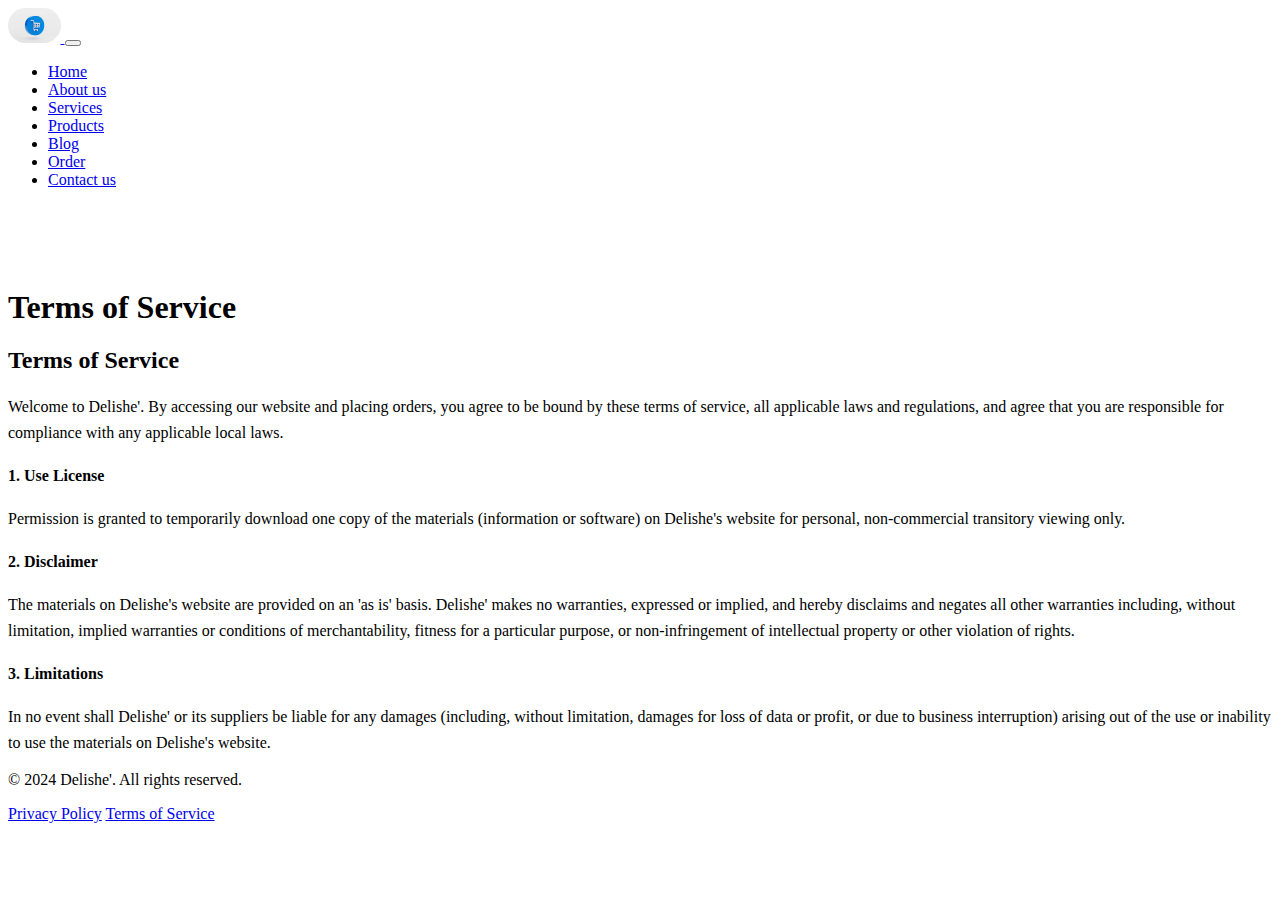
<file: terms.html>
<!DOCTYPE html>
<html lang="en">
<head>
    <meta charset="UTF-8">
    <meta name="viewport" content="width=device-width, initial-scale=1.0">
    <meta name="description" content="Terms of Service for Delishe'">
    <link rel="stylesheet" href="css/style.css" type="text/css">
    <link rel="stylesheet" href="https://cdnjs.cloudflare.com/ajax/libs/font-awesome/4.7.0/css/font-awesome.min.css">
    <link href="https://cdn.jsdelivr.net/npm/bootstrap@5.3.8/dist/css/bootstrap.min.css" rel="stylesheet" integrity="sha384-sRIl4kxILFvY47J16cr9ZwB07vP4J8+LH7qKQnuqkuIAvNWLzeN8tE5YBujZqJLB" crossorigin="anonymous">
    <title>Terms of Service - Delishe'</title>
</head>
<body>
    <header id="header">
        <nav class="navbar navbar-expand-lg bg-dark fixed-top">
            <div class="container">
                <a class="navbar-band" href="index.html">
                    <img src="image/png.jpg" alt="logo" class="ebenezer">
                </a>
                <button class="navbar-toggler" type="button" data-bs-toggle="collapse" data-bs-target="#navbarNavDropdown" aria-controls="navbarNavDropdown" aria-expanded="false" aria-label="Toggle navigation">
                    <span class="navbar-toggler-icon"></span>
                </button>
                <div class="collapse navbar-collapse justify-content-end" id="navbarNavDropdown">
                    <ul class="navbar-nav ms-auto mb-2 mb-lg-0">
                        <li class="nav-item"><a class="nav-link active text-white" href="index.html">Home</a></li>
                        <li class="nav-item"><a class="nav-link active text-white" href="about.html">About us</a></li>
                        <li class="nav-item"><a class="nav-link active text-white" href="services.html">Services</a></li>
                        <li class="nav-item"><a class="nav-link active text-white" href="menu.html">Products</a></li>
                        <li class="nav-item"><a class="nav-link active text-white" href="blog-details.html">Blog</a></li>
                        <li class="nav-item"><a class="nav-link active text-white" href="order.html">Order</a></li>
                        <li class="nav-item"><a class="nav-link active text-white" href="#">Contact us</a></li>
                    </ul>
                </div>
            </div>
        </nav>
    </header>

    <main id="main" style="margin-top: 100px;">
        <section class="container py-5">
            <div class="row">
                <div class="col-lg-10 mx-auto">
                    <h1 class="mb-4 text-center">Terms of Service</h1>
                    
                    <div class="card mb-4 shadow-sm">
                        <div class="card-body">
                            <h2 class="card-title h3 mb-3">Terms of Service</h2>
                            <p>Welcome to Delishe'. By accessing our website and placing orders, you agree to be bound by these terms of service, all applicable laws and regulations, and agree that you are responsible for compliance with any applicable local laws.</p>
                            
                            <h4 class="h5 mt-4">1. Use License</h4>
                            <p>Permission is granted to temporarily download one copy of the materials (information or software) on Delishe's website for personal, non-commercial transitory viewing only.</p>
                            
                            <h4 class="h5 mt-4">2. Disclaimer</h4>
                            <p>The materials on Delishe's website are provided on an 'as is' basis. Delishe' makes no warranties, expressed or implied, and hereby disclaims and negates all other warranties including, without limitation, implied warranties or conditions of merchantability, fitness for a particular purpose, or non-infringement of intellectual property or other violation of rights.</p>
                            
                            <h4 class="h5 mt-4">3. Limitations</h4>
                            <p>In no event shall Delishe' or its suppliers be liable for any damages (including, without limitation, damages for loss of data or profit, or due to business interruption) arising out of the use or inability to use the materials on Delishe's website.</p>
                        </div>
                    </div>

                </div>
            </div>
        </section>
    </main>

    <footer id="footer" class="bg-dark text-white text-center py-3">
        <div class="container">
            <p>&copy; 2024 Delishe'. All rights reserved.</p>
            <p>
                <a href="privacy.html" class="text-white me-3">Privacy Policy</a>
                <a href="terms.html" class="text-white">Terms of Service</a>
            </p>
        </div>
    </footer>

    <script src="https://cdn.jsdelivr.net/npm/bootstrap@5.3.8/dist/js/bootstrap.bundle.min.js" integrity="sha384-FKyoEForCGlyvwx9Hj09JcYn3nv7wiPVlz7YYwJrWVcXK/BmnVDxM+D2scQbITxI" crossorigin="anonymous"></script>
    <script src="main.js"></script>
</body>
</html>
</file>
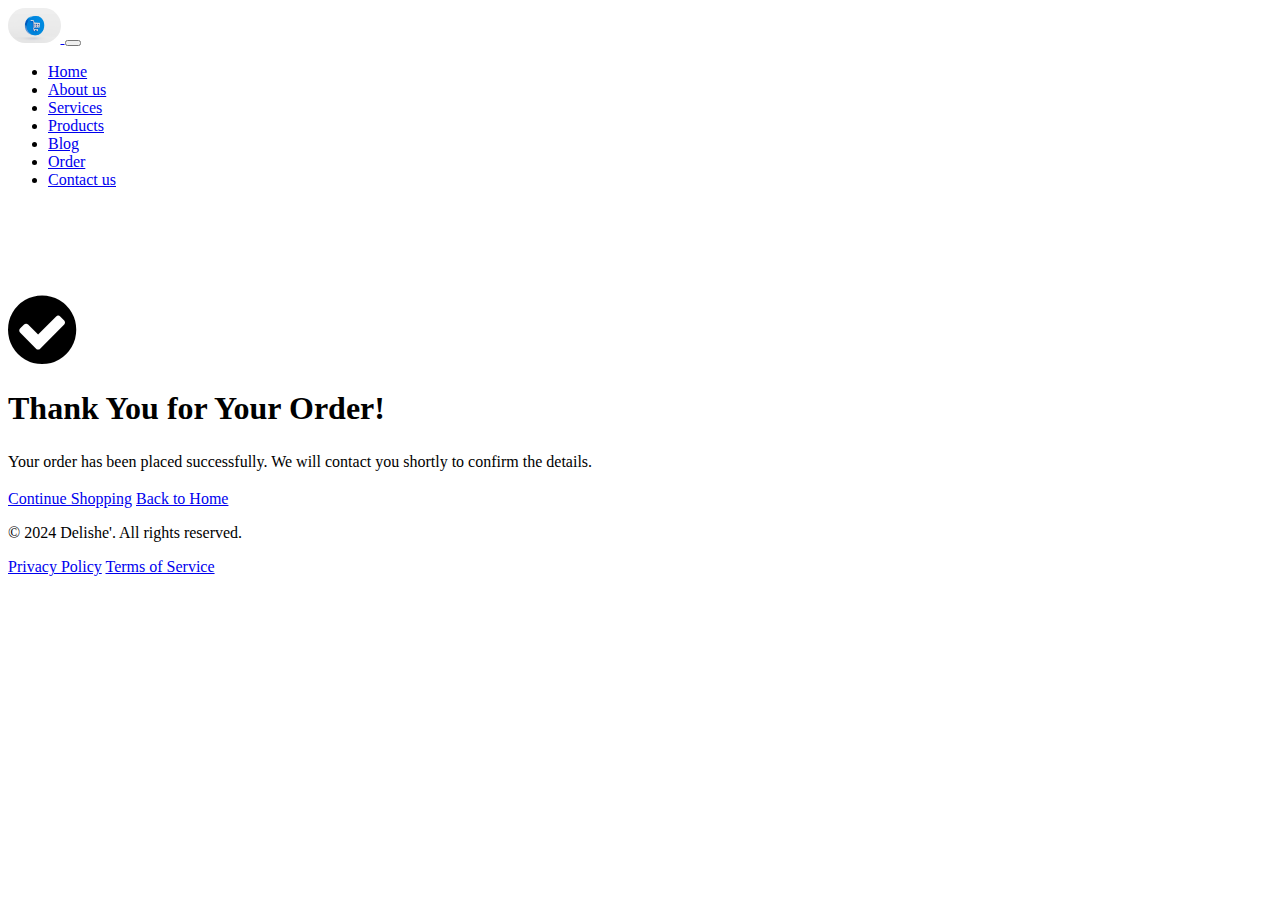
<file: thank-you.html>
<!DOCTYPE html>
<html lang="en">
<head>
    <meta charset="UTF-8">
    <meta name="viewport" content="width=device-width, initial-scale=1.0">
    <meta name="description" content="Order Confirmation - Delishe'">
    <link rel="stylesheet" href="css/style.css" type="text/css">
    <link rel="stylesheet" href="https://cdnjs.cloudflare.com/ajax/libs/font-awesome/4.7.0/css/font-awesome.min.css">
    <link href="https://cdn.jsdelivr.net/npm/bootstrap@5.3.8/dist/css/bootstrap.min.css" rel="stylesheet" integrity="sha384-sRIl4kxILFvY47J16cr9ZwB07vP4J8+LH7qKQnuqkuIAvNWLzeN8tE5YBujZqJLB" crossorigin="anonymous">
    <title>Thank You - Delishe'</title>
</head>
<body>
    <header id="header">
        <nav class="navbar navbar-expand-lg bg-dark fixed-top">
            <div class="container">
                <a class="navbar-band" href="index.html">
                    <img src="image/png.jpg" alt="logo" class="ebenezer">
                </a>
                <button class="navbar-toggler" type="button" data-bs-toggle="collapse" data-bs-target="#navbarNavDropdown" aria-controls="navbarNavDropdown" aria-expanded="false" aria-label="Toggle navigation">
                    <span class="navbar-toggler-icon"></span>
                </button>
                <div class="collapse navbar-collapse justify-content-end" id="navbarNavDropdown">
                    <ul class="navbar-nav ms-auto mb-2 mb-lg-0">
                        <li class="nav-item"><a class="nav-link active text-white" href="index.html">Home</a></li>
                        <li class="nav-item"><a class="nav-link active text-white" href="about.html">About us</a></li>
                        <li class="nav-item"><a class="nav-link active text-white" href="services.html">Services</a></li>
                        <li class="nav-item"><a class="nav-link active text-white" href="menu.html">Products</a></li>
                        <li class="nav-item"><a class="nav-link active text-white" href="blog-details.html">Blog</a></li>
                        <li class="nav-item"><a class="nav-link active text-white" href="order.html">Order</a></li>
                        <li class="nav-item"><a class="nav-link active text-white" href="#">Contact us</a></li>
                    </ul>
                </div>
            </div>
        </nav>
    </header>

    <main id="main" style="margin-top: 100px;">
        <section class="container py-5 text-center">
            <div class="row justify-content-center">
                <div class="col-md-8">
                    <div class="card shadow-sm border-0 p-5">
                        <div class="mb-4">
                            <i class="fa fa-check-circle text-success" style="font-size: 5rem;"></i>
                        </div>
                        <h1 class="mb-3">Thank You for Your Order!</h1>
                        <p class="lead text-muted">Your order has been placed successfully. We will contact you shortly to confirm the details.</p>
                        <div class="mt-4">
                            <a href="menu.html" class="btn btn-primary btn-lg me-2">Continue Shopping</a>
                            <a href="index.html" class="btn btn-outline-secondary btn-lg">Back to Home</a>
                        </div>
                    </div>
                </div>
            </div>
        </section>
    </main>

    <footer id="footer" class="bg-dark text-white text-center py-3">
        <div class="container">
            <p>&copy; 2024 Delishe'. All rights reserved.</p>
            <p>
                <a href="privacy.html" class="text-white me-3">Privacy Policy</a>
                <a href="terms.html" class="text-white">Terms of Service</a>
            </p>
        </div>
    </footer>

    <script src="https://cdn.jsdelivr.net/npm/bootstrap@5.3.8/dist/js/bootstrap.bundle.min.js" integrity="sha384-FKyoEForCGlyvwx9Hj09JcYn3nv7wiPVlz7YYwJrWVcXK/BmnVDxM+D2scQbITxI" crossorigin="anonymous"></script>
    <script src="main.js"></script>
</body>
</html>
</file>
<file: css/style.css>
.ebenezer{
    height: 35px;
    border-radius: 150px;
}
/* Hero carousel styles */
:root{
  --nav-height: 70px;
}
.hero-section{
  position:relative;
  margin-top: 0;
}
.carousel-image{
  width:100%;
  height: 100vh;
  background-size:cover;
  background-position:center center;
  position:relative;
}
.carousel-image::before{
  content:"";
  position:absolute;
  inset:0;
  background:linear-gradient(180deg, rgba(0,0,0,0.25), rgba(0,0,0,0.45));
}
.carousel-caption{
  position: absolute;
  top: auto;
  left: auto;
  bottom: 50%;
  right: 50%;
  color:#fff;
  text-align:center;
  max-width:700px;
  width: 80%;
  background: rgba(0, 0, 0, 0.5);
  padding: 15px;
  border-radius: 20px;
  border: 1px solid rgba(255, 255, 255, 0.3);
}
.carousel-caption h1{
  font-size: 2.5rem;
  font-weight: bolder;
  text-shadow:0 2px 8px black;
}
.carousel-caption p{
  font-size: 1.2rem;
  margin-bottom:1rem;
}
.carousel-caption .btn{
  padding:0.75rem 1.5rem;
}
/* Better indicator visibility */
.carousel-indicators [data-bs-target]{
  filter:brightness(0.9);
}
.carousel-control-prev-icon,
.carousel-control-next-icon{ filter:drop-shadow(0 2px 6px rgba(0,0,0,0.6)); }
.carousel-image-1{ background-image: url('../image/burger-4385386_1920.jpg'); background-color:#222; }
.carousel-image-2{ background-image: url('../image/cookie-756601_1920.jpg'); background-color:#222; }
.carousel-image-3{ background-image: url('../image/pasta-2093_1920.jpg'); background-color:#222; }

/* Carousel Caption Animations */
@keyframes fadeInUp {
  from { opacity: 0; transform: translate3d(0, 40px, 0); }
  to { opacity: 1; transform: translate3d(0, 0, 0); }
}
.carousel-item.active .carousel-caption h1 {
  animation: fadeInUp 0.8s ease-out both;
  animation-delay: 0.2s;
}
.carousel-item.active .carousel-caption p {
  animation: fadeInUp 0.8s ease-out both;
  animation-delay: 0.4s;
}
.carousel-item.active .carousel-caption .btn {
  animation: fadeInUp 0.8s ease-out both;
  animation-delay: 0.6s;
}

/* Responsive Carousel Styles */
@media (max-width: 768px) {
  .carousel-image {
    height: 60vh;
    min-height: 350px;
  }
  .carousel-caption h1 {
    font-size: 1.8rem;
  }
  .carousel-caption p {
    font-size: 1rem;
  }
  .carousel-caption .btn {
    padding: 0.5rem 1rem;
    font-size: 0.9rem;
  }
}
@media (max-width: 576px) {
  .carousel-caption {
    width: 95%;
    padding: 1rem;
  }
  .carousel-caption h1 {
    font-size: 1.5rem;
  }
  .carousel-caption p {
    font-size: 0.9rem;
  }
}

#main{
    width: 100%;
    height: auto;
}
.span{
  font-size: 2rem;
  font-weight: bolder;
  text-shadow:0 2px 8px black;
  text-align: center;
  display: block;
  margin-bottom: 1rem;
}

/* General text size increase for main content */
#main p {
  font-size: 1rem;
  line-height: 1.6;
}

/* Services image grid */
.products-grid {
  display: grid;
  grid-template-columns: repeat(auto-fit, minmax(180px, 1fr));
  gap: 1rem;
  align-items: stretch;
}
.product-item {
  position: relative;
  overflow: hidden;
  border-radius: 0.5rem;
  box-shadow: 0 2px 8px rgba(0,0,0,0.15);
  display: flex;
  flex-direction: column;
  background: #fff;
}
.product-image-wrapper {
  position: relative;
  aspect-ratio: 1/1;
  overflow: hidden;
  width: 100%;
}
.product-name {
  padding: 10px;
  text-align: center;
  margin: 0;
  font-size: 1.05rem;
  font-weight: 600;
  color: #333;
}
.product-item img.product-img {
  width: 100%;
  height: 100%;
  object-fit: cover;
  display:block;
  transition: transform .3s ease, filter .2s ease;
}
.product-item:hover img.product-img { transform: scale(1.05); filter:brightness(0.85); }

/* Order overlay */
.product-item .order-overlay{
  position:absolute;
  inset:0;
  display:flex;
  align-items:center;
  justify-content:center;
  background: rgba(0,0,0,0.35);
  opacity:0;
  transition: opacity .22s ease;
}
.product-item:hover .order-overlay{ opacity:1; }
.order-btn{ padding:0.5rem 0.9rem; }

@media (max-width: 480px){
  .products-grid { gap: 0.5rem; grid-template-columns: repeat(auto-fit, minmax(120px, 1fr)); }
}

@media (max-width: 480px){
  .products-grid { gap: 0.5rem; }
}
.services-grid {
  display: grid;
  grid-template-columns: repeat(auto-fit, minmax(220px, 1fr));
  gap: 1rem;
}
.service-item {
  text-align: center;
  padding: 1rem;
  border-radius: 0.5rem;
  background-color: #f8f9fa;
}
.service-icon {
  font-size: 2rem;
  margin-bottom: 0.5rem;
}
.service-item h3 {
  font-size: 1.25rem;
  margin-bottom: 0.5rem;
}
.service-item p {
  font-size: 1rem;
  color: #555;
}
@media (max-width: 480px){
  .services-grid { gap: 0.5rem; grid-template-columns: repeat(auto-fit, minmax(160px, 1fr)); }
}
.service-item:hover {
  background-color: #e2e6ea;
  box-shadow: 0 2px 8px rgba(0,0,0,0.1);
  transform: translateY(-4px);
  transition: background-color 0.3s ease, box-shadow 0.3s ease, transform 0.3s ease;
}
.blog-grid {
  display: grid;
  grid-template-columns: repeat(auto-fit, minmax(280px, 1fr));
  gap: 1rem;
}
.blog-post {
  border-radius: 0.5rem;
  overflow: hidden;
  box-shadow: 0 2px 8px rgba(0,0,0,0.15);
  background-color: #fff;
}
.blog-post img {
  width: 100%;
  height: 180px;
  object-fit: cover;
}
.blog-post h3 {
  font-size: 1.25rem;
  margin-bottom: 0.5rem;
  margin-left: 5px;
}
.blog-post p {
  font-size: 1rem;
  color: #555;
  margin-left: 4px;
}
.blog-post .read-more-btn {
  margin-bottom: 6px;
  margin-left: 50px;
  box-shadow: 0 2px 6px gray;
}
@media (max-width: 480px){
  .blog-grid { gap: 0.5rem; grid-template-columns: repeat(auto-fit, minmax(220px, 1fr)); }
}
.blog-post:hover {
  box-shadow: 0 4px 12px rgba(0,0,0,0.2);
  transform: translateY(-4px);
  transition: box-shadow 0.3s ease, transform 0.3s ease;
}
.orderform{
    width: 100%;
    height: auto;
    padding: 20px;
    background-color: #f8f9fa;
    border-radius: 8px;
    box-shadow: 0 2px 8px rgba(0,0,0,0.1);
}
.orderform h2{
    text-align: center;
    margin-bottom: 20px;
}
.orderform .form-group{
    margin-bottom: 15px;
}
.orderform label{
    display: block;
    margin-bottom: 5px;
    font-weight: bold;
}
.orderform input,
.orderform select,
.orderform textarea{
    width: 100%;
    padding: 10px;
    border: 1px solid #ccc;
    border-radius: 4px;
    font-size: 1rem;
}
.orderform button{
    width: 100%;
    padding: 10px;
    background-color: #28a745;
    color: #fff;
    border: none;
    border-radius: 4px;
    font-size: 1.2rem;
    cursor: pointer;
}
.orderform button:hover{
    background-color: #218838;
} 

/* Contact section styles */
.amuche{
  background: linear-gradient(180deg, #ffffff, #f8f9fa);
  padding: 1.4rem;
  border-radius: 0.6rem;
  box-shadow: 0 6px 18px rgba(0,0,0,0.08);
  height: 100%;
}
.amuche h4{ 
  font-size: 1.05rem;
  margin-bottom: 0.25rem;
  display:flex;
  align-items:center;
  gap:0.5rem;
}
.amuche h4 i{ color:#dc3545; }
.amuche p{ margin:0 0 1rem; color:#444; }
.contact-item + .contact-item{ border-top: 1px dashed #e9ecef; padding-top: 1rem; margin-top: 1rem; }

/* Amazon-like Checkout Styles */
body.checkout-page {
    background-color: #EAEDED;
}
.amz-card {
    background: white;
    border: 1px solid #D5D9D9;
    border-radius: 8px;
    padding: 20px;
    margin-bottom: 20px;
}
.amz-btn {
    background: #FFD814;
    border-color: #FCD200;
    border-radius: 20px;
    color: #111;
    box-shadow: 0 2px 5px rgba(213,217,217,.5);
    width: 100%;
    font-weight: 500;
    padding: 8px 10px;
}
.amz-btn:hover {
    background: #F7CA00;
    border-color: #F2C200;
    box-shadow: 0 2px 5px rgba(213,217,217,.5);
}
.summary-row {
    display: flex;
    justify-content: space-between;
    margin-bottom: 5px;
    font-size: 0.9rem;
}
.total-row {
    font-size: 1.1rem;
    font-weight: 700;
    color: #B12704;
    border-top: 1px solid #E7E7E7;
    padding-top: 10px;
    margin-top: 10px;
}

/* Price Tag Style */
.price-tag {
    position: absolute;
    top: 10px;
    right: 10px;
    background: #ffc107;
    color: #212529;
    padding: 5px 12px;
    border-radius: 20px;
    font-weight: bold;
    z-index: 2;
    box-shadow: 0 2px 5px rgba(0,0,0,0.2);
}

/* KFC-like Order Page Styles */
.kfc-body {
    background-color: #f8f9fa;
}
.menu-section {
    padding: 20px 0;
}
.menu-card {
    background: #fff;
    border-radius: 12px;
    overflow: hidden;
    box-shadow: 0 4px 12px rgba(0,0,0,0.05);
    transition: transform 0.2s ease, box-shadow 0.2s ease;
    height: 100%;
    display: flex;
    flex-direction: column;
    border: 1px solid #eee;
}
.menu-card:hover {
    transform: translateY(-4px);
    box-shadow: 0 8px 20px rgba(0,0,0,0.1);
}
.menu-card img {
    width: 100%;
    height: 180px;
    object-fit: cover;
}
.menu-card-body {
    padding: 15px;
    flex-grow: 1;
    display: flex;
    flex-direction: column;
}
.menu-title {
    font-weight: 800;
    font-size: 1.1rem;
    margin-bottom: 5px;
    color: #212529;
}
.menu-price {
    font-weight: 700;
    color: #dc3545; /* Red accent */
    margin-bottom: 15px;
    font-size: 1.1rem;
}
.order-sidebar-wrapper {
    position: sticky;
    top: 100px;
    z-index: 10;
}

/* Navbar Scroll Effect */
.navbar {
    transition: background-color 0.4s ease, padding 0.4s ease;
}
.navbar.transparent {
    background-color: transparent !important;
    box-shadow: none;
    padding-top: 15px;
    padding-bottom: 15px;
}
.navbar.scrolled {
    background-color: #212529 !important; /* Match bg-dark */
    box-shadow: 0 2px 10px rgba(0,0,0,0.3);
}
</file>
